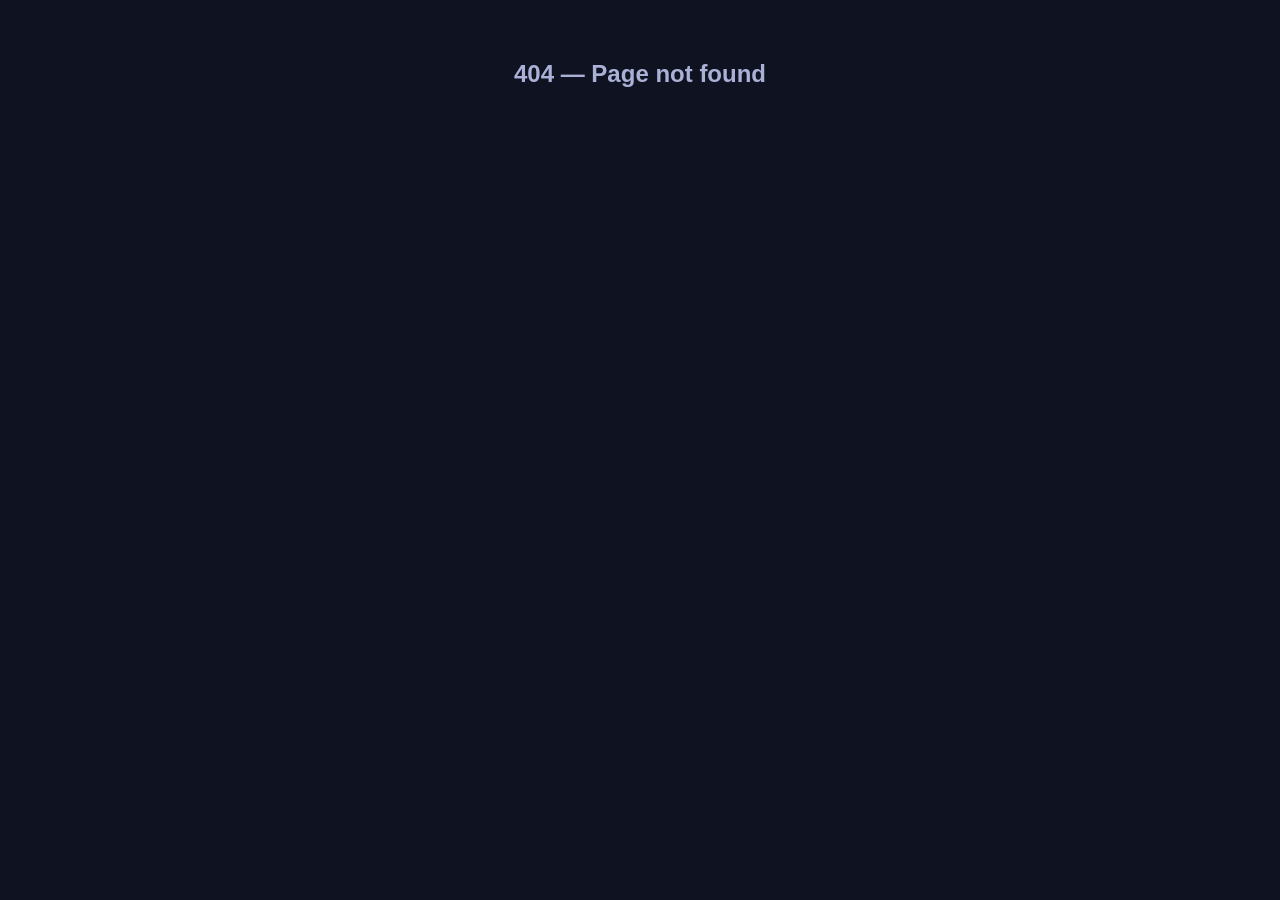
<file: index.html>
<!DOCTYPE html>
<html lang="en">
  <head>
    <meta charset="UTF-8" />
    <meta name="viewport" content="width=device-width, initial-scale=1.0, maximum-scale=1" />
    <title>
    StudyHub
    </title>
    <meta name="description" content="Sahil&#39;s Games — built on Replit. Update this description to reflect the app." />
    <meta name="robots" content="index, follow" />
    <meta property="og:title" content="Sahil&#39;s Games" />
    <meta property="og:description" content="Sahil&#39;s Games — built on Replit. Update this description to reflect the app." />
    <meta property="og:type" content="website" />
    <meta name="twitter:card" content="summary_large_image" />
    <meta name="twitter:title" content="Sahil&#39;s Games" />
    <meta name="twitter:description" content="Sahil&#39;s Games — built on Replit. Update this description to reflect the app." />
    <link rel="icon" type="image/svg+xml" href="/favicon.svg" />
    <link rel="preconnect" href="https://fonts.googleapis.com" />
    <link rel="preconnect" href="https://fonts.gstatic.com" crossorigin="" />
    <link href="https://fonts.googleapis.com/css2?family=Inter:wght@400;500;600;700&amp;display=swap" rel="stylesheet" />
    <script type="module" crossorigin="" src="/assets/index-CcGw5RaR.js">
    </script>
    <link rel="stylesheet" crossorigin="" href="/assets/index-x8PqKcn9.css" />
  </head>
  <body>
    <div id="root">
    </div>
    <script src="https://replit-cdn.com/replit-pill/replit-pill.global.js" data-referral-code="s9p412qtnj7e" data-repl-id="17c6659b-5e86-4f1c-a734-d99f33734e2f">
    </script>
  </body>
</html>
</file>
<file: assets/index-x8PqKcn9.css>
*{margin:0;padding:0;box-sizing:border-box;font-family:Arial,sans-serif}body{background:#0f1220;color:#fff;min-height:100vh}header{background:#151a2e;position:sticky;top:0;z-index:1000;border-bottom:1px solid rgba(255,255,255,.08)}.navbar{display:flex;align-items:center;justify-content:space-between;padding:12px 20px}.logo a{color:#fff;font-size:20px;font-weight:700;text-decoration:none}.nav-links{list-style:none;display:flex;gap:18px}.nav-links a{color:#cfd3ff;text-decoration:none;font-size:14px;padding:6px 10px;border-radius:6px;transition:.2s}.nav-links a:hover,.nav-links a.active{background:#2a3170;color:#fff}h1{text-align:center;margin:20px 0 0;font-size:28px;line-height:1.3}#search{display:block;margin:14px auto 20px;padding:10px 14px;width:90%;max-width:500px;border-radius:8px;border:none;outline:none;font-size:15px;background:#1a1f36;color:#fff}#search::placeholder{color:#aab0d6}#games{display:grid;grid-template-columns:repeat(auto-fill,minmax(160px,1fr));gap:15px;padding:20px}#apps{display:grid;grid-template-columns:repeat(5,1fr);gap:16px;padding:20px;max-width:1200px;margin:auto}#apps .card img{object-fit:contain;background:#fff;height:140px}@media(max-width:1000px){#apps{grid-template-columns:repeat(4,1fr)}}@media(max-width:800px){#apps{grid-template-columns:repeat(3,1fr)}}@media(max-width:600px){#apps{grid-template-columns:repeat(2,1fr)}}@media(max-width:400px){#apps{grid-template-columns:repeat(1,1fr)}}.card{background:#1a1f36;border-radius:12px;overflow:hidden;cursor:pointer;transition:transform .2s,box-shadow .2s}.card:hover{transform:translateY(-4px);box-shadow:0 10px 25px #0006}.card img{width:100%;height:120px;object-fit:cover;display:block}.info{padding:10px}.name{font-size:14px;font-weight:700;margin-bottom:4px}.author{font-size:12px;color:#aab0d6}#viewer{position:fixed;inset:0;background:#000000d9;display:none;flex-direction:column;z-index:2000}#viewer.active{display:flex}.controls{display:flex;justify-content:flex-end;gap:10px;padding:10px;background:#14182b}.controls button{padding:8px 12px;border:none;border-radius:6px;cursor:pointer;font-size:13px;color:#fff}.fullscreen{background:#3b82f6}.close{background:#ef4444}#frame{flex:1;width:100%;border:none;background:#000}.home-hero{display:flex;flex-direction:column;align-items:center;padding:40px 20px}.home-cards{display:flex;gap:20px;flex-wrap:wrap;justify-content:center}.home-card{background:#1a1f36;border-radius:16px;padding:36px 48px;display:flex;flex-direction:column;align-items:center;gap:12px;text-decoration:none;color:#fff;transition:transform .2s,box-shadow .2s;min-width:150px}.home-card:hover{transform:translateY(-5px);box-shadow:0 12px 28px #0006;background:#2a3170}.home-card-icon{font-size:40px}.home-card-label{font-size:16px;font-weight:700}@media(max-width:600px){.nav-links{gap:10px;font-size:12px}#games{grid-template-columns:repeat(auto-fill,minmax(130px,1fr));padding:10px}.card img{height:90px}}
</file>
